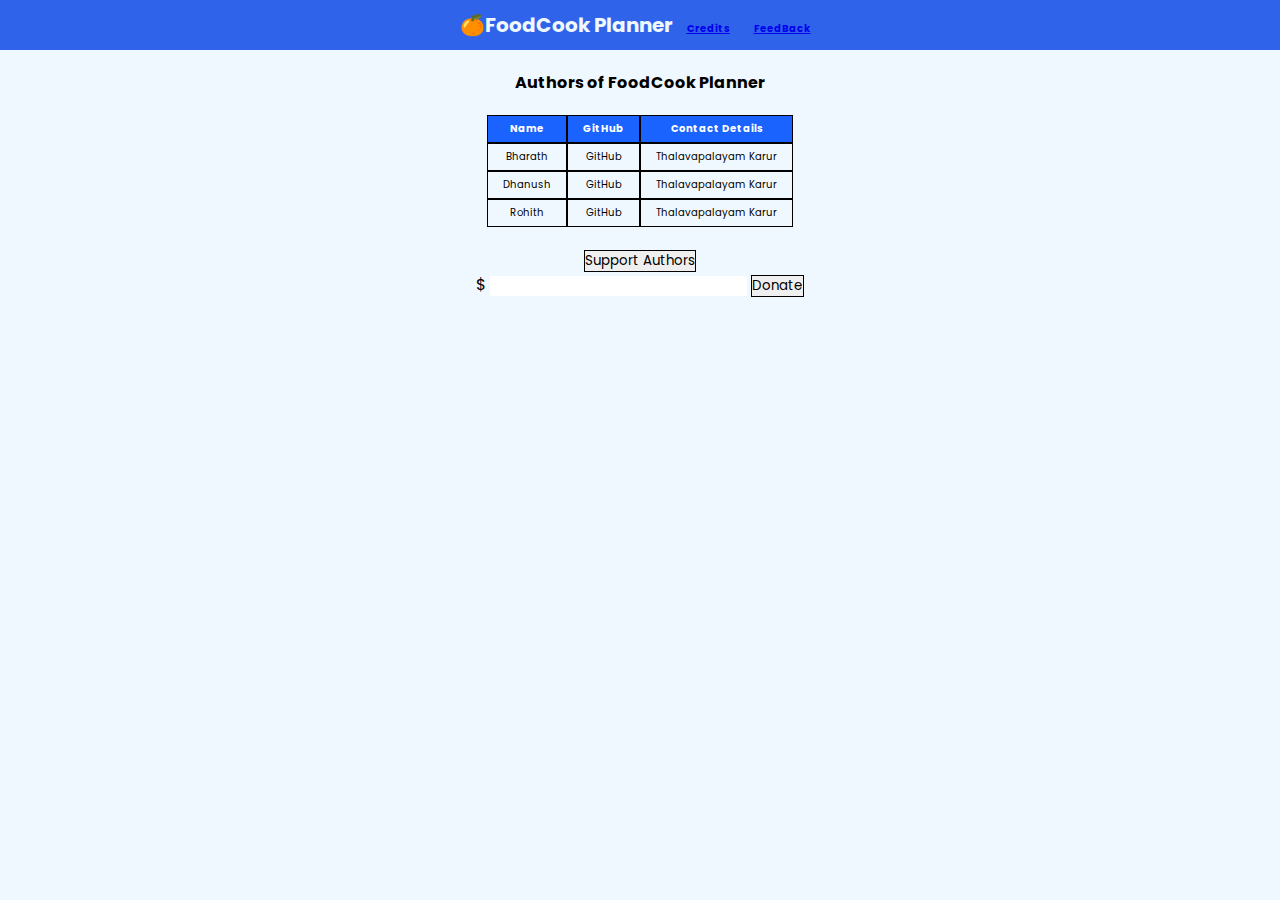
<file: about.html>
<!DOCTYPE html>
<html lang="en">
<head>
    <meta charset="UTF-8">
    <meta name="viewport" content="width=device-width, initial-scale=1.0">
    <title>About Page</title>
    <link rel="stylesheet" href="https://cdnjs.cloudflare.com/ajax/libs/font-awesome/6.4.2/css/all.min.css" integrity="sha512-z3gLpd7yknf1YoNbCzqRKc4qyor8gaKU1qmn+CShxbuBusANI9QpRohGBreCFkKxLhei6S9CQXFEbbKuqLg0DA==" crossorigin="anonymous" referrerpolicy="no-referrer" />
    <link rel="stylesheet" href="./styles.css"/>
</head>
<body>
    <header>
        <h1>
          🍊FoodCook Planner
          <a href="./index.html" style="padding: 2px 10px; font-size: 10px;" >Credits</a>
          <a href="./feedback.html" style="padding: 2px 10px; font-size: 10px;" >FeedBack</a>
        </h1>
    </header>
    <main>
        <h4>Authors of FoodCook Planner</h4>
        <style>
            table{
                margin: 20px auto;
                border-spacing: 0;
            }
            tr:first-child
            {
                background-color: #1b63ff;
                color: white;
            }

            th,td{
                padding: 5px 15px;
                font-size: 10px;
                border:0.5px solid black;
            }
            tr.active{
                background-color: skyblue;
                color: white;
            }

            .hide{
                display: none;
            }
        </style>
        <table>
            <tr>
                <th>Name</th>
                <th>GitHub</th>
                <th>Contact Details</th>
            </tr>
            <tr>
                <td>Bharath</td>
                <td>GitHub</td>
                <td>Thalavapalayam Karur</td>
            </tr>
            <tr>
                <td>Dhanush</td>
                <td>GitHub</td>
                <td>Thalavapalayam Karur</td>
            </tr>
            <tr>
                <td>Rohith</td>
                <td>GitHub</td>
                <td>Thalavapalayam Karur</td>
            </tr>
        </table>
        <div>
            <button class="HideButton" style="border: 1px solid black;">Support Authors</button>
            <form id="HideForm">
                    <span>$</span>
                    <input type="number" min="1">
                    <button class="btn" style="border: 1px solid black;">Donate</button>
            </form>
        </div>
    </main>
        
<script src="learning.js"></script>
</body>
</html>
</file>
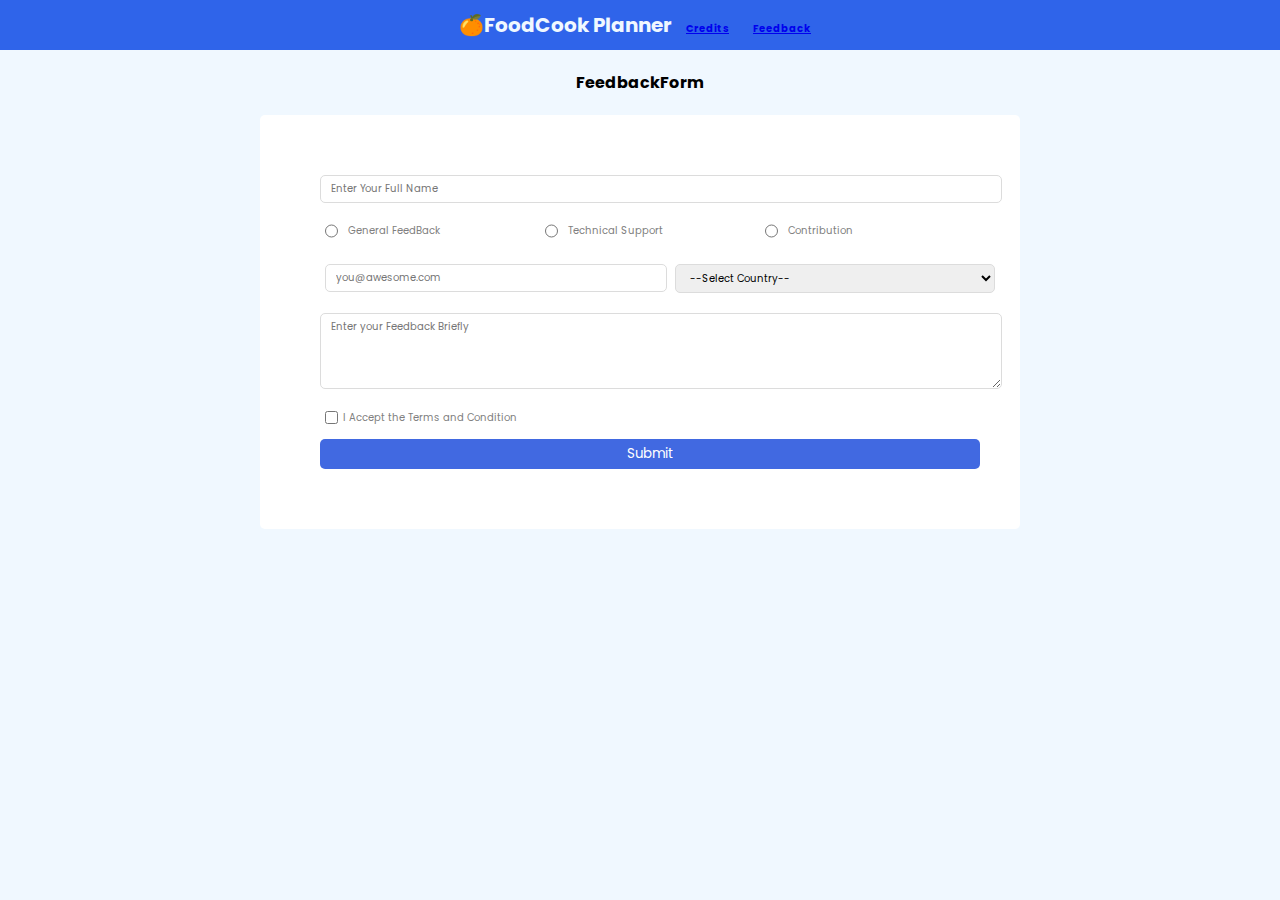
<file: feedback.html>
<!DOCTYPE html>
<html lang="en">
<head>
    <meta charset="UTF-8">
    <meta name="viewport" content="width=device-width, initial-scale=1.0">
    <title>About Page</title>
    <link rel="stylesheet" href="https://cdnjs.cloudflare.com/ajax/libs/font-awesome/6.4.2/css/all.min.css" integrity="sha512-z3gLpd7yknf1YoNbCzqRKc4qyor8gaKU1qmn+CShxbuBusANI9QpRohGBreCFkKxLhei6S9CQXFEbbKuqLg0DA==" crossorigin="anonymous" referrerpolicy="no-referrer" />
    <link rel="stylesheet" href="./styles.css"/>
</head>
<body>
    <header>
        <h1>
          🍊FoodCook Planner
          <a href="./index.html" style="padding: 2px 10px; font-size: 10px;" >Credits</a>
          <a href="./feedback.html" style="padding: 2px 10px; font-size: 10px;" >Feedback</a>
        </h1>
    </header>
    <main>
        <h4><span id="NewWord"></span> FeedbackForm</h4>
        <style>
            form{
                background-color: white;
                padding: 50px;
                border-radius: 5px;
                margin: 20px;
            }
            form * {
                margin: 5px;
                width: 100%;
            }
            form input,textarea,select{
                padding: 5px 10px;
                font-size:10px;
                border: 1px solid gainsboro;
                border-radius: 5px;
                
            }
            form button{
                padding: 5px 10px;
                background-color: royalblue;
                border: none;
                color: white;
                border-radius: 5px;        
            }
            form label{
                display: flex;
                align-items: center;
                font-size: 10px;
                color: gray;
                user-select: none;
            }
            select{
                margin-left: 25px;
            }
            form label input,
            form input[type='radio']{
                width: auto;
            }
            .d-flex{
                display: flex;
            }
        </style>
        <form name="FeedBackForm">
            <div class="fullName">
                <input type="text" name="fullName" placeholder="Enter Your Full Name" required  min="50" />
            </div>
            <div class="d-flex" id="input-categories">
                <div class="d-flex">
                    <input type="radio" id="general-feedback" name="type" value="general-feedback" required>
                    <label for="general-feedback">General FeedBack</label>
                </div>
                <div  class="d-flex">
                    <input type="radio" name="type" id="general-feedback" value="technical-support" required>
                    <label for="technical-support">Technical Support</label>
                </div>
                <div  class="d-flex">
                    <input type="radio" name="type" id="contribution" value="contribution"  required>
                    <label for="contribution">Contribution</label>
                </div>
            </div>
            <div class="d-flex">
                <div>
                    <input type="email" name="email" placeholder="you@awesome.com"  required>
                </div>
                <div class="select-Country">
                    <select name="country" id="country">
                        <option>--Select Country--</option>
                        <option value="IND">India</option>
                        <option value="LK">Sri Lanka </option>
                        <option value="MYS">Mylaysia</option>
                        <option value="SGP">Singapore</option>
                        <option value="THA">Thailand</option>
                    </select>
                </div>
            </div>
            <div>
                <textarea placeholder="Enter your Feedback Briefly" name="description" rows="4"></textarea>
            </div>
            <div>
                <label for="terms">
                    <input type="checkbox" name="terms" id="terms"  required/>
                    I Accept the Terms and Condition 
                </label>
            </div>
            <div id="response">
               
            </div>
            <div>
                <button>Submit</button>
            </div>
        </form>
    </main>
        
<script src="learning.js"></script>
</body>
</html>
</file>
<file: styles.css>
@import url('https://fonts.googleapis.com/css2?family=Bricolage+Grotesque:opsz@10..48&family=Montserrat:wght@500&family=Poppins:wght@400;700&family=Roboto:wght@300&display=swap');
*{
    margin: 0;
    padding: 0;
    border: 0;
    font-family: 'Poppins', sans-serif;
}

html,body{
    background-color: aliceblue;
}

header{
    background-color: #2f64ea;
    text-align: center;
    padding: 10px;
    color: aliceblue;
    font-size: 10px;
    font-weight:600;
}

main{ 
    margin: 20px auto;
    text-align: center;
    width: 800px;
}

main>div>h1{
    font-size: 18px ;
    font-weight: bolder;
}

main>div>p{
    font-size: 14px;
}

.input-food
{
    padding:5px 10px;
    outline: none;
    border:solid 0.5px black;
    border-radius: 5px;
    width: 50%;
}

.input-button{
  padding: 5px 10px;
  background-color: #2f64ea;
  border: none;
  border-radius: 5px;
  color: white;
  width: 10%;
}

.input-container{
    background-color: white;
    padding:30px 30px 30px 30px;
}

#food-container{
    background-color: white;
    list-style: none;
    padding:5px 20px 20px 20px;
    text-align: left;
}

.food-items:hover{
    background-color: #2f64ea;
    color: #fff;
    transition: ease 0.5s;
    cursor: pointer;
    font-weight: bold;
}

.food-items{
     /* padding: 5px; */
     font-size: 14px;
     border: 1px solid rgb(212, 204, 204);
     margin: 10px 0;
     color: gray;
     transition: ease-out 0.5s;
     display: flex;
     justify-content: space-between;
     align-items: center;
}

section{
    background-color: #fff;
}

section img{
    width: 40%;
    margin: 20px 0;
    border-radius: 5px;
    box-shadow: 5px 5px 10px rgb(231, 231, 231);
}

.input-stataticts{
    text-transform: uppercase;
    font-weight: bolder;
    text-align: left;
    padding-left: 20px;
    font-size: 15px;
}
</file>
